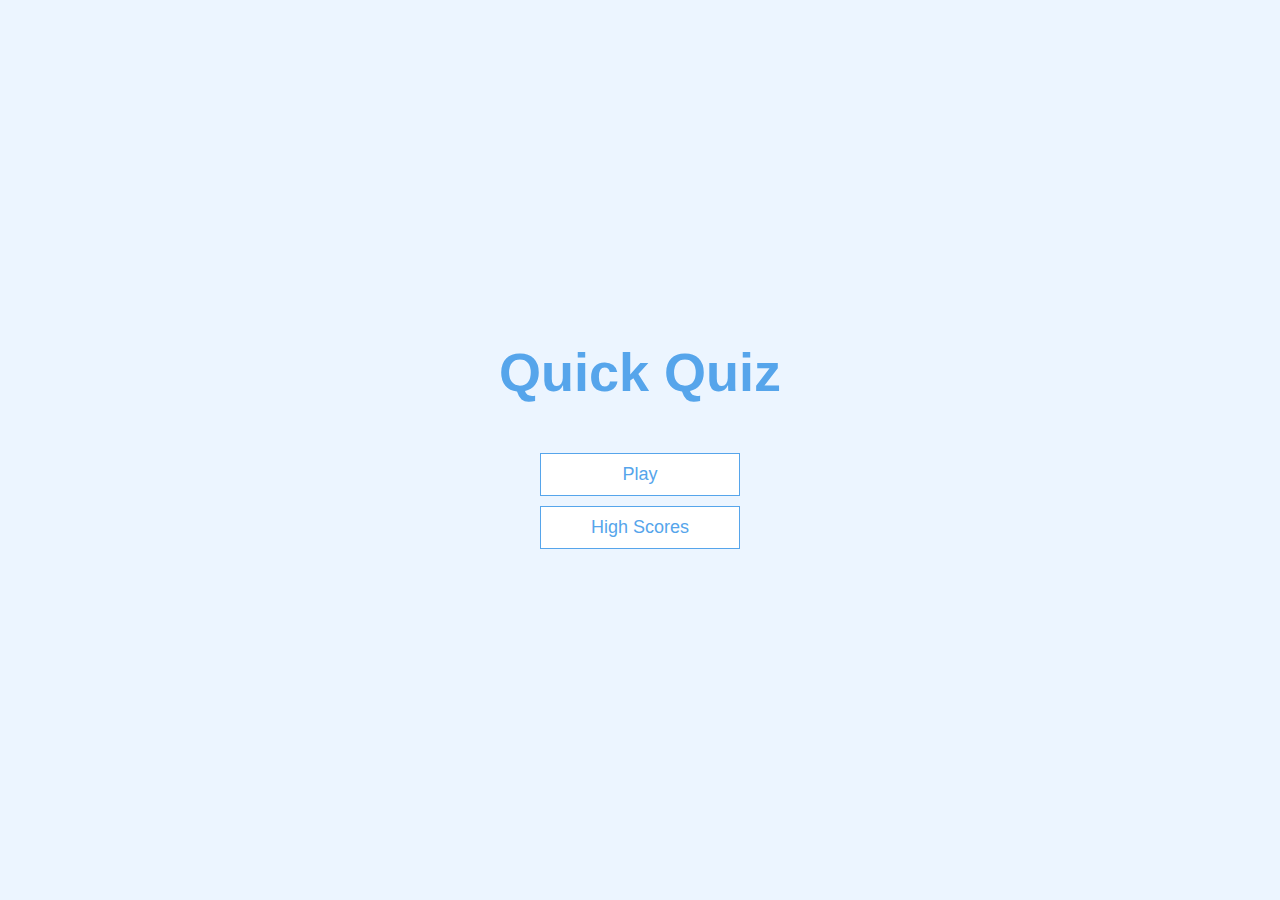
<file: index.html>
<!DOCTYPE html>
<html lang="en">
  <head>
    <meta charset="UTF-8" />
    <meta name="viewport" content="width=device-width, initial-scale=1.0" />
    <meta http-equiv="X-UA-Compatible" content="ie=edge" />
    <title>Quick Quiz</title>
    <link rel="stylesheet" href="app.css" />
  </head>
  <body>
    <div class="container">
      <div id="home" class="flex-center flex-column">
        <h1>Quick Quiz</h1>
        <a class="btn" href="/game.html">Play</a>
        <a class="btn" href="/highscores.html">High Scores</a>
      </div>
    </div>
  </body>
</html>
</file>
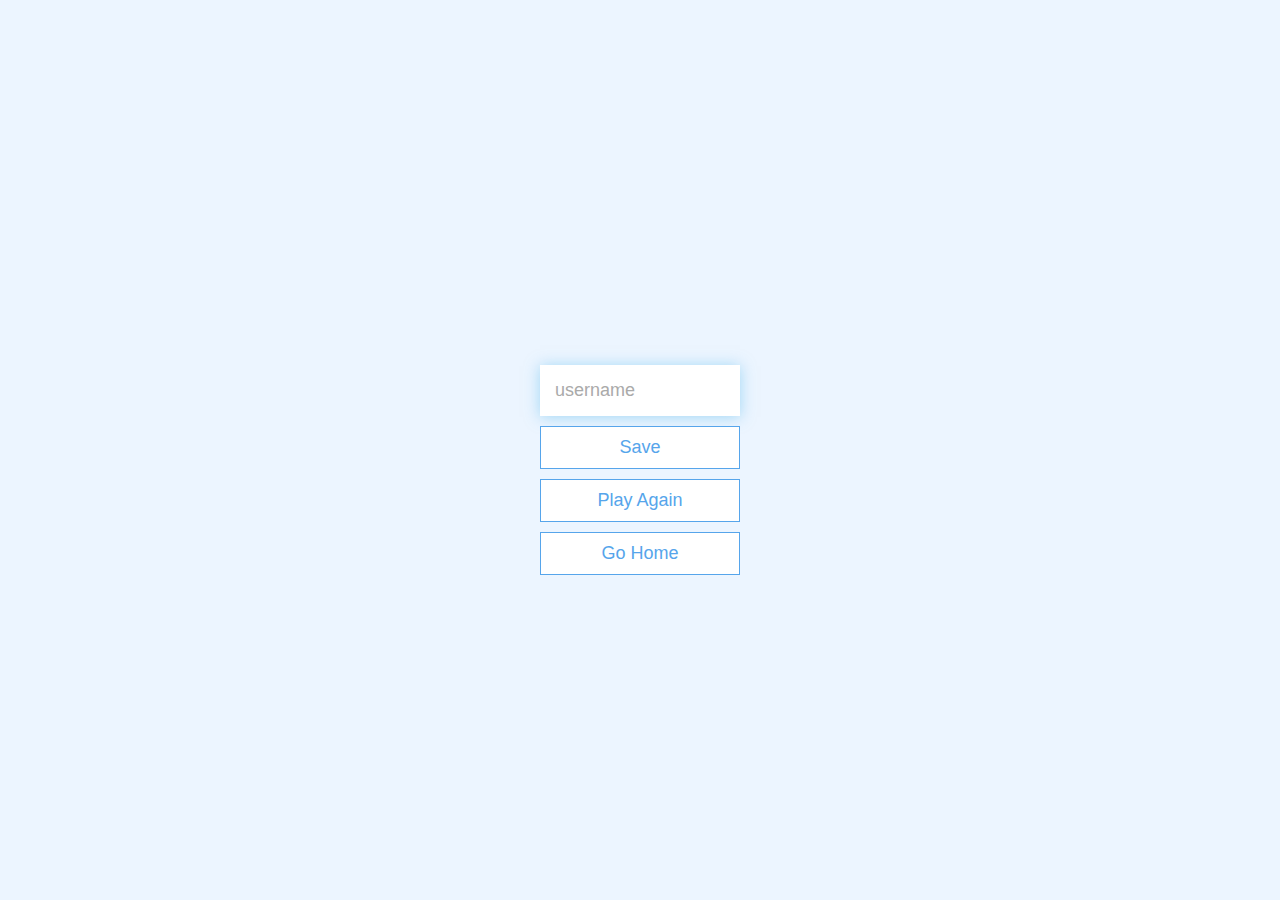
<file: end.html>
<!DOCTYPE html>
<html lang="en">
  <head>
    <meta charset="UTF-8" />
    <meta name="viewport" content="width=device-width, initial-scale=1.0" />
    <meta http-equiv="X-UA-Compatible" content="ie=edge" />
    <title>Congrats!</title>
    <!-- we want to include the app.css for styling -->
    <link rel="stylesheet" href="app.css" />
  </head>
  <body>
    <div class="container">
        <!-- the page will have an id of end -->
      <div id="end" class="flex-center flex-column">
        <h1 id="finalScore"></h1>
        <!-- this form is for the user to submit there score if they want to -->
        <form>
          <input
            type="text"
            name="username"
            id="username"
            placeholder="username"
          />
          <!-- this button is to submit the form 
            we need an id so we can reference it later-->
         <!-- we set it to default so it can not be clicked unless an action happens -->
          <button
            type="submit"
            class="btn"
            id="saveScoreBtn"
            onclick="saveHighScore(event)"
            disabled
          >
            Save
          </button>
        </form>
        <!-- we add two anchor tag buttons to tell the user where to go 
        one to play the game again
        the other to go home -->
        <a class="btn" href="/game.html">Play Again</a>
        <a class="btn" href="/">Go Home</a>
      </div>
    </div>
    <!-- we want include a reference to the end.js for our javascript -->
    <script src="end.js"></script>
  </body>
</html>
</file>
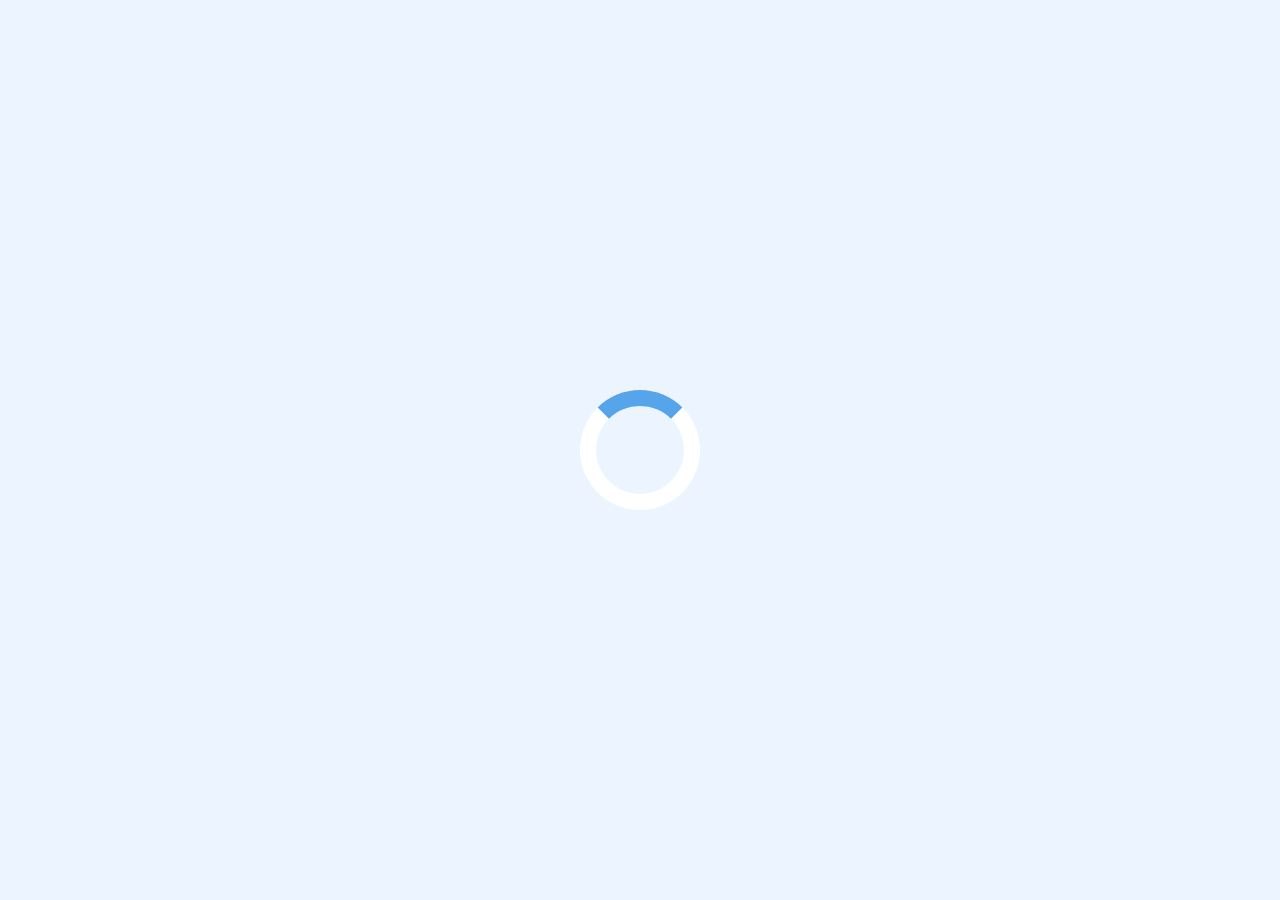
<file: game.html>
<!DOCTYPE html>
<html lang="en">
  <head>
    <meta charset="UTF-8">
    <meta name="viewport" content="width=device-width, initial-scale=1.0">
    <meta http-equiv="X-UA-Compatible" content="ie=edge">
    <title>Quick Quiz - Play</title>
    <link rel="stylesheet" href="app.css" />
    <link rel="stylesheet" href="game.css" />
  </head>
  <body>
    <div class="container">
        <div id="loader"></div>
        <div id="game" class="justify-center flex-column hidden">
          <div id="hud">
            <div id="hud-item">
              <p id="progressText" class="hud-prefix">
                Question
              </p>
              <div id="progressBar">
                <div id="progressBarFull"></div>
              </div>
            </div>
            <div id="hud-item">
              <p class="hud-prefix">
                Score
              </p>
              <h1 class="hud-main-text" id="score">
                0
              </h1>
            </div>
          </div>
            <h2 id="question">What is the answer to this question?</h2>
            <div class="choice-container">
              <p class="choice-prefix">A</p>
              <!-- the data-number is so we can differentiate between them when we query them -->
              <p class="choice-text" data-number="1"></p>
            </div>
            <div class="choice-container">
              <p class="choice-prefix">B</p>
              <p class="choice-text" data-number="2"></p>
            </div>
            <div class="choice-container">
              <p class="choice-prefix">C</p>
              <p class="choice-text" data-number="3"></p>
            </div>
            <div class="choice-container">
              <p class="choice-prefix">D</p>
              <p class="choice-text" data-number="4"></p>
            </div>
        </div>
    </div>
    <script src="game.js"></script>     
  </body>
</html>
</file>
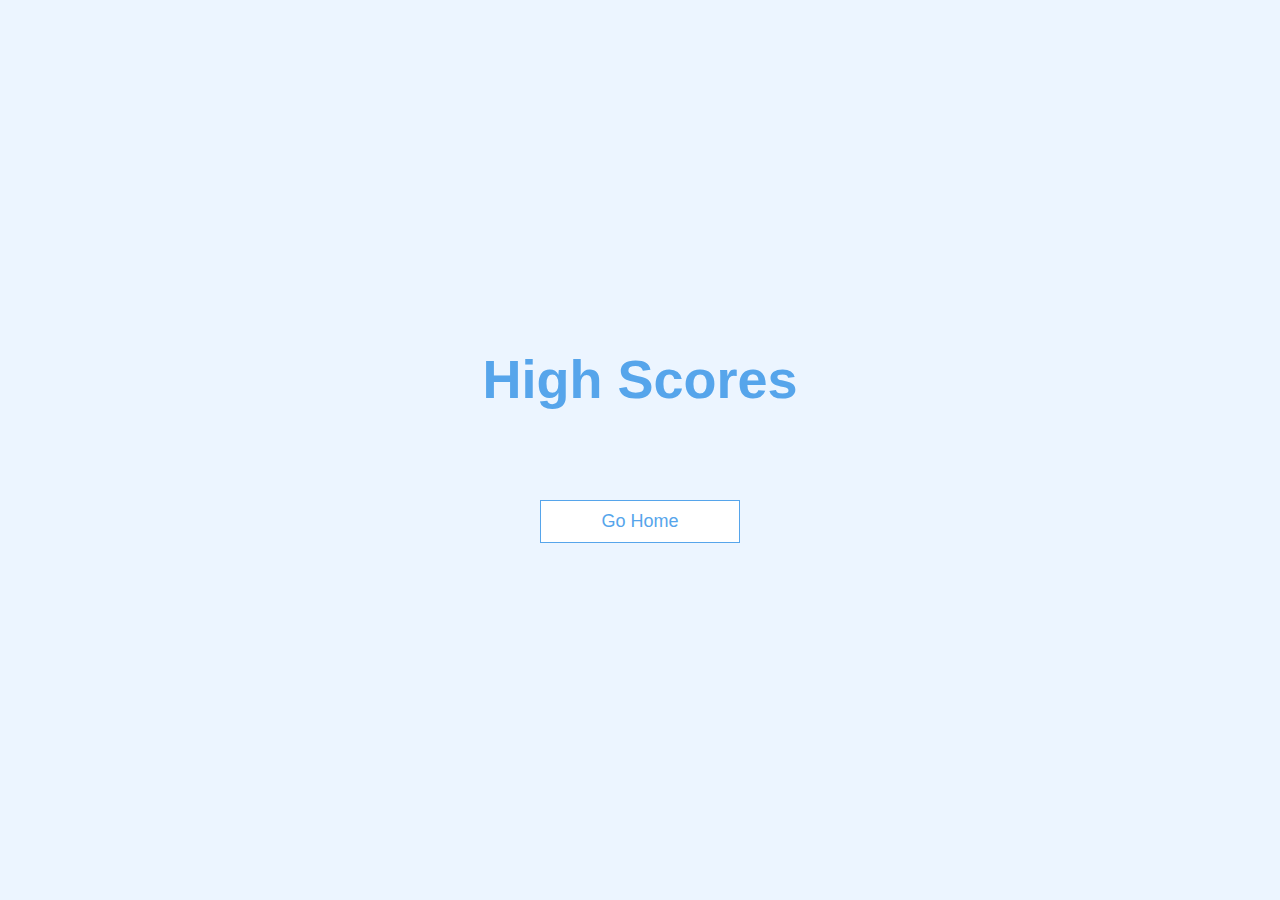
<file: highScores.html>
<!DOCTYPE html>
<html lang="en">
  <head>
    <meta charset="UTF-8" />
    <meta name="viewport" content="width=device-width, initial-scale=1.0" />
    <meta http-equiv="X-UA-Compatible" content="ie=edge" />
    <title>High Scores</title>
    <link rel="stylesheet" href="app.css" />
    <link rel="stylesheet" href="highscores.css" />
  </head>
  <body>
    <div class="container">
      <div id="highScores" class="flex-center flex-column">
        <h1 id="finalScore">High Scores</h1>
        <ul id="highScoresList"></ul>
        <a class="btn" href="/">Go Home</a>
      </div>
    </div>
    <script src="highscores.js"></script>
  </body>
</html>
</file>
<file: app.css>
/* rem gives you the ability to define your font sizes or margins and paddings relative to the root font-size
basically so if you change that root font size anything using a rem will change accordingly aswell
https://css-tricks.com/rem-global-em-local/
this is very common thing that alot of people use instead of pixels for example in this situation
so the way we will set this up is we will use our root selector and that basically becomes our html tag */

:root {
  background-color: #ecf5ff;
  /* the sefault size in most browsers is 16 pixels 
  so 62.5% of 16 is 10 pixels so now the root font size will be 1o pixels
  so anything we reference with rem will based on 10 pixels */
  font-size: 62.5%;
}

* {
  /* with border-box this means is if i add a border to a box its going to include
  the width of that border and the calculated size of that box */
  box-sizing: border-box;
  font-family: Arial, Helvetica, sans-serif;
  margin: 0;
  padding: 0;
  /* text color off black */
  color: #333;
}

h1,
h2,
h3,
h4 {
  margin-bottom: 1rem;
}

h1 {
  /* this will be 5.4 * 10 pixels so 54 pixels */
  font-size: 5.4rem;
  color: #56a5eb;
  margin-bottom: 5rem;
}

h1 > span {
  font-size: 2.4rem;
  font-weight: 500;
}

h2 {
  font-size: 4.2rem;
  margin-bottom: 4rem;
  font-weight: 700;
}

h3 {
  font-size: 2.8rem;
  font-weight: 500;
}

/* UTILITY Classes*/
/* basically we want to center of all of stuff on the screen */
.container {
  width: 100vw;
  height: 100vh;
  /* these 3 lines allow us to center everything horizontally and vertically */
  display: flex;
  justify-content: center;
  align-items: center;
  max-width: 80rem;
  margin: 0 auto;
  padding: 2rem;
}

/* child of container */
.container > * {
  width: 100%;
}

/* flex box defualt is hozizontal here we are changing that so it stacks thing on top of each other 
vertically instead of horizontally*/
.flex-column {
  display: flex;
  flex-direction: column;
}

.flex-center {
  justify-content: center;
  align-items: center;
}

.justify-center {
  justify-content: center;
}

.text-center {
  text-align: center;
}

.hidden {
  display: none;
}

/* BUTTONS */

.btn {
  font-size: 1.8rem;
  padding: 1rem 0;
  width: 20rem;
  text-align: center;
  border: 0.1rem solid #56a5eb;
  margin-bottom: 1rem;
  /* need to set text decoration to none because by default anchor tags are underlined */
  text-decoration: none;
  color: #56a5eb;
  background-color: white;
}

.btn:hover {
  cursor: pointer;
  box-shadow: 0 0.4rem 1.4rem 0 rgba(86, 185, 235, 0.5);
  transform: translateY(-0.1rem);
  transition: transform 150ms;
}

.btn[disabled]:hover {
  cursor: not-allowed;
  box-shadow: none;
  transform: none;
}

/* we put this here instead of making an end.css because any file can use it that has a form */
form {
  width: 100%;
  display: flex;
  flex-direction: column;
  align-items: center;
}

input {
  margin-bottom: 1rem;
  width: 20rem;
  padding: 1.5rem;
  font-size: 1.8rem;
  border: none;
  box-shadow: 0 0.1rem 1.4rem 0 rgba(86, 185, 235, 0.5);
}

/* this styles the text or anything in the placeholder */
input::placeholder {
  color: #aaa;
}
</file>
<file: game.css>
.choice-container {
    display: flex;
    /* margin on bottom between answer choices */
    margin-bottom: 0.5rem;
    width: 100%;
    font-size: 1.8rem;
    /* we will use rgb so we can do some transparancy */
    border: 0.1rem solid rgb(86, 165, 235, 0.25);
    background-color: white;
  }
  
  /* the hover state is basically what we did with our buttons */
  .choice-container:hover {
    cursor: pointer;
    box-shadow: 0 0.4rem 1.4rem 0 rgba(86, 185, 235, 0.5);
    transform: translateY(-0.1rem);
    transition: transform 150ms;
  }
  
  /* the inner element has its own padding because the entire box is filled with the blue color
  instead of padding on the container itself */
  .choice-prefix {
    padding: 1.5rem 2.5rem;
    background-color: #56a5eb;
    color: white;
  }
  
  .choice-text {
    padding: 1.5rem;
    width: 100%;
  }

  .correct {
    background-color: #28a745
  }

  .incorrect {
    background-color: #dc3545
  }

  /* HUD */

   /* display: flex;  this by default will put things side by side
   justify-content: space-between; this will space them out  */
#hud {
  display: flex;
  justify-content: space-between;
}

.hud-prefix {
  text-align: center;
  font-size: 2rem;
}

.hud-main-text {
  text-align: center;
}

#progressBar {
  width: 20rem;
  height: 4rem;
  border: 0.3rem solid #56a5eb;
  margin-top: 1.5rem;
}

#progressBarFull {
  height: 3.4rem;
  background-color: #56a5eb;
  width: 0%;
}

/* LOADER: we want to make a spinning circle */
#loader {
  border: 1.6rem solid white;
  /* without this border-radius being 50 you would have a square */
  border-radius: 50%;
  /* we override our top-border color from white to this blue */
  border-top: 1.6rem solid #56a5eb;
  width: 12rem;
  height: 12rem;
  /* this animation causes it to spin 
  its a spin animation that lasts two seconds 
  and it stays constant from beginning to end so we use linear
  and it spins infinitly so we use infinite
  loader example: w3schools.com How To - CSS Loader
  */
  animation: spin 2s linear infinite;
}

@keyframes spin {
  /* this is our start deg = degrees */
  0% {
    transform: rotate(0deg);
  }
  /* this is our finish */
  100% {
    transform: rotate(360deg);
  }
}
</file>
<file: highscores.css>
/* list-style: none; gets rid of bullet points */
/* by default item in there have padding to the left because of those bullet points
so we do padding-left: 0; to get rid of that 
we do margin-bottom: 4rem; to give padding on bottom from go home button */
#highScoresList {
    list-style: none;
    padding-left: 0;
    margin-bottom: 4rem;
  }
  
  .high-score {
    font-size: 2.8rem;
    margin-bottom: 0.5rem;
  }
  
  /* this adds a hover effect to each high score */
  .high-score:hover {
    transform: scale(1.025);
  }
</file>
